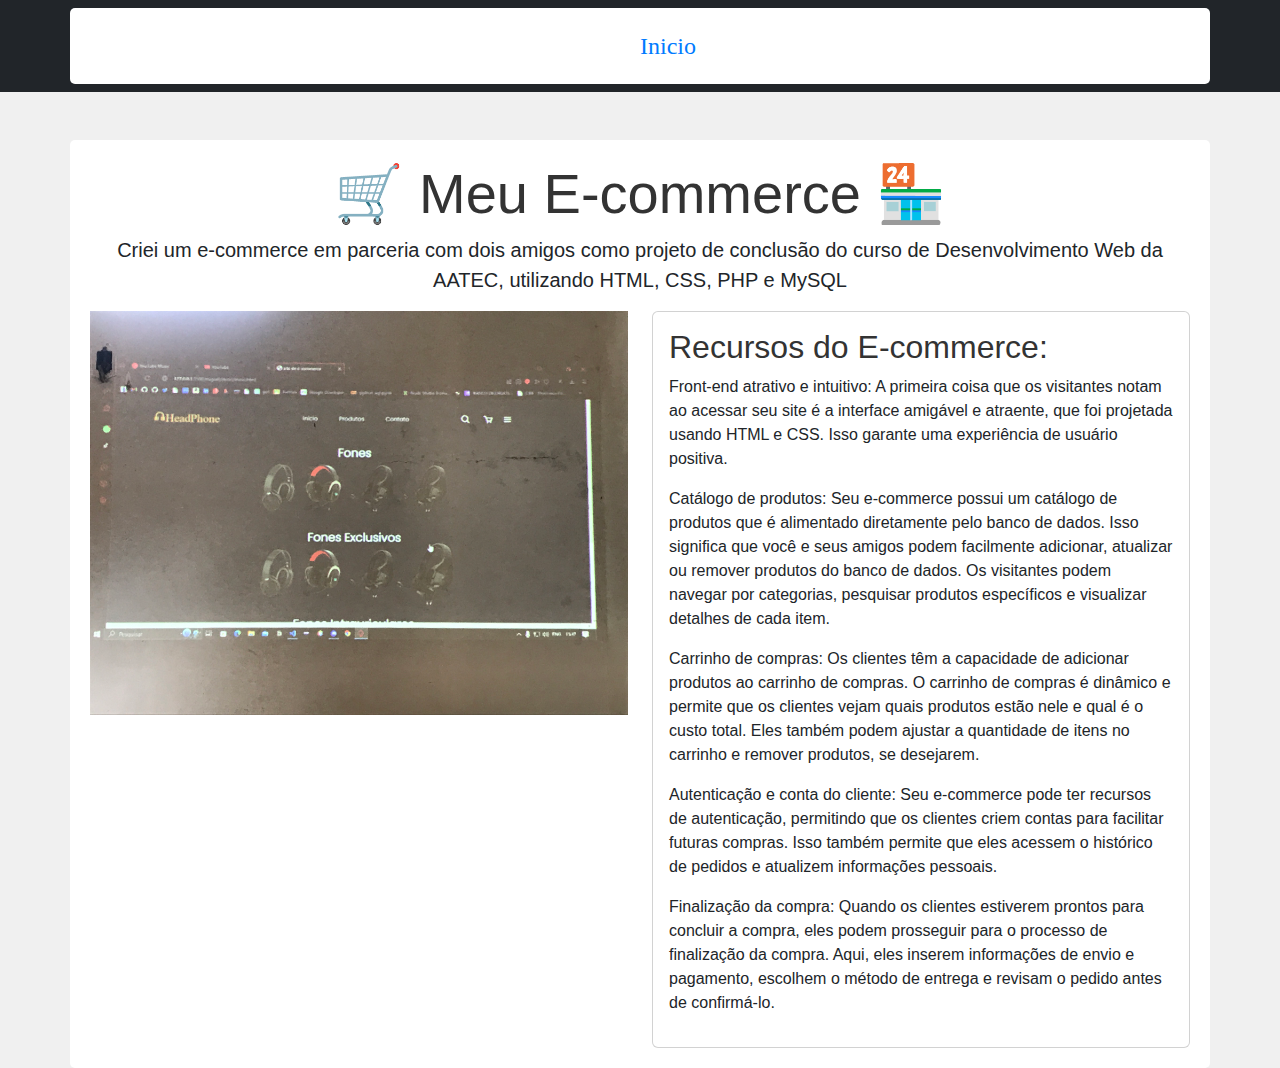
<file: pj1.html>
<!DOCTYPE html>
<html lang="pt-BR">

<head>
    <meta charset="UTF-8">
    <meta name="viewport" content="width=device-width, initial-scale=1.0">
    <link rel="stylesheet" href="https://cdn.jsdelivr.net/npm/bootstrap@5.3.0/dist/css/bootstrap.min.css">
    <link rel="stylesheet" href="pg.css">
    <title>Projeto 1</title>
</head>

<body>
    <header class="purple-header">
        <nav class="navbar navbar-expand-lg navbar-dark bg-dark">
            <div class="container">
                <a href="index.html">Inicio</a>
            </div>
        </nav>
    </header>
    <main class="container mt-5">
        <section class="jumbotron text-center">
            <h1 class="display-4">🛒 Meu E-commerce 🏪</h1>
            <p class="lead">Criei um e-commerce em parceria com dois amigos como projeto de conclusão do curso de Desenvolvimento Web da AATEC, utilizando HTML, CSS, PHP e MySQL</p>
        </section>
        <div class="row">
            <div class="col-md-6">
                <img src="projeto1.jpg" alt="Sua Imagem" class="img-fluid custom-image">
            </div>
            <div class="col-md-6">
                <div class="card">
                    <div class="card-body">
                        <h2>Recursos do E-commerce:</h2>
                        <p>Front-end atrativo e intuitivo: A primeira coisa que os visitantes notam ao acessar seu site é a interface amigável e atraente, que foi projetada usando HTML e CSS. Isso garante uma experiência de usuário positiva.</p>

                        <p>Catálogo de produtos: Seu e-commerce possui um catálogo de produtos que é alimentado diretamente pelo banco de dados. Isso significa que você e seus amigos podem facilmente adicionar, atualizar ou remover produtos do banco de dados. Os visitantes podem navegar por categorias, pesquisar produtos específicos e visualizar detalhes de cada item.</p>

                        <p>Carrinho de compras: Os clientes têm a capacidade de adicionar produtos ao carrinho de compras. O carrinho de compras é dinâmico e permite que os clientes vejam quais produtos estão nele e qual é o custo total. Eles também podem ajustar a quantidade de itens no carrinho e remover produtos, se desejarem.</p>

                        <p>Autenticação e conta do cliente: Seu e-commerce pode ter recursos de autenticação, permitindo que os clientes criem contas para facilitar futuras compras. Isso também permite que eles acessem o histórico de pedidos e atualizem informações pessoais.</p>

                        <p>Finalização da compra: Quando os clientes estiverem prontos para concluir a compra, eles podem prosseguir para o processo de finalização da compra. Aqui, eles inserem informações de envio e pagamento, escolhem o método de entrega e revisam o pedido antes de confirmá-lo.</p>
                    </div>
                </div>
            </div>
            
        </div>
        <div class="spacer"></div>
    </main>
</body>

</html>
</file>
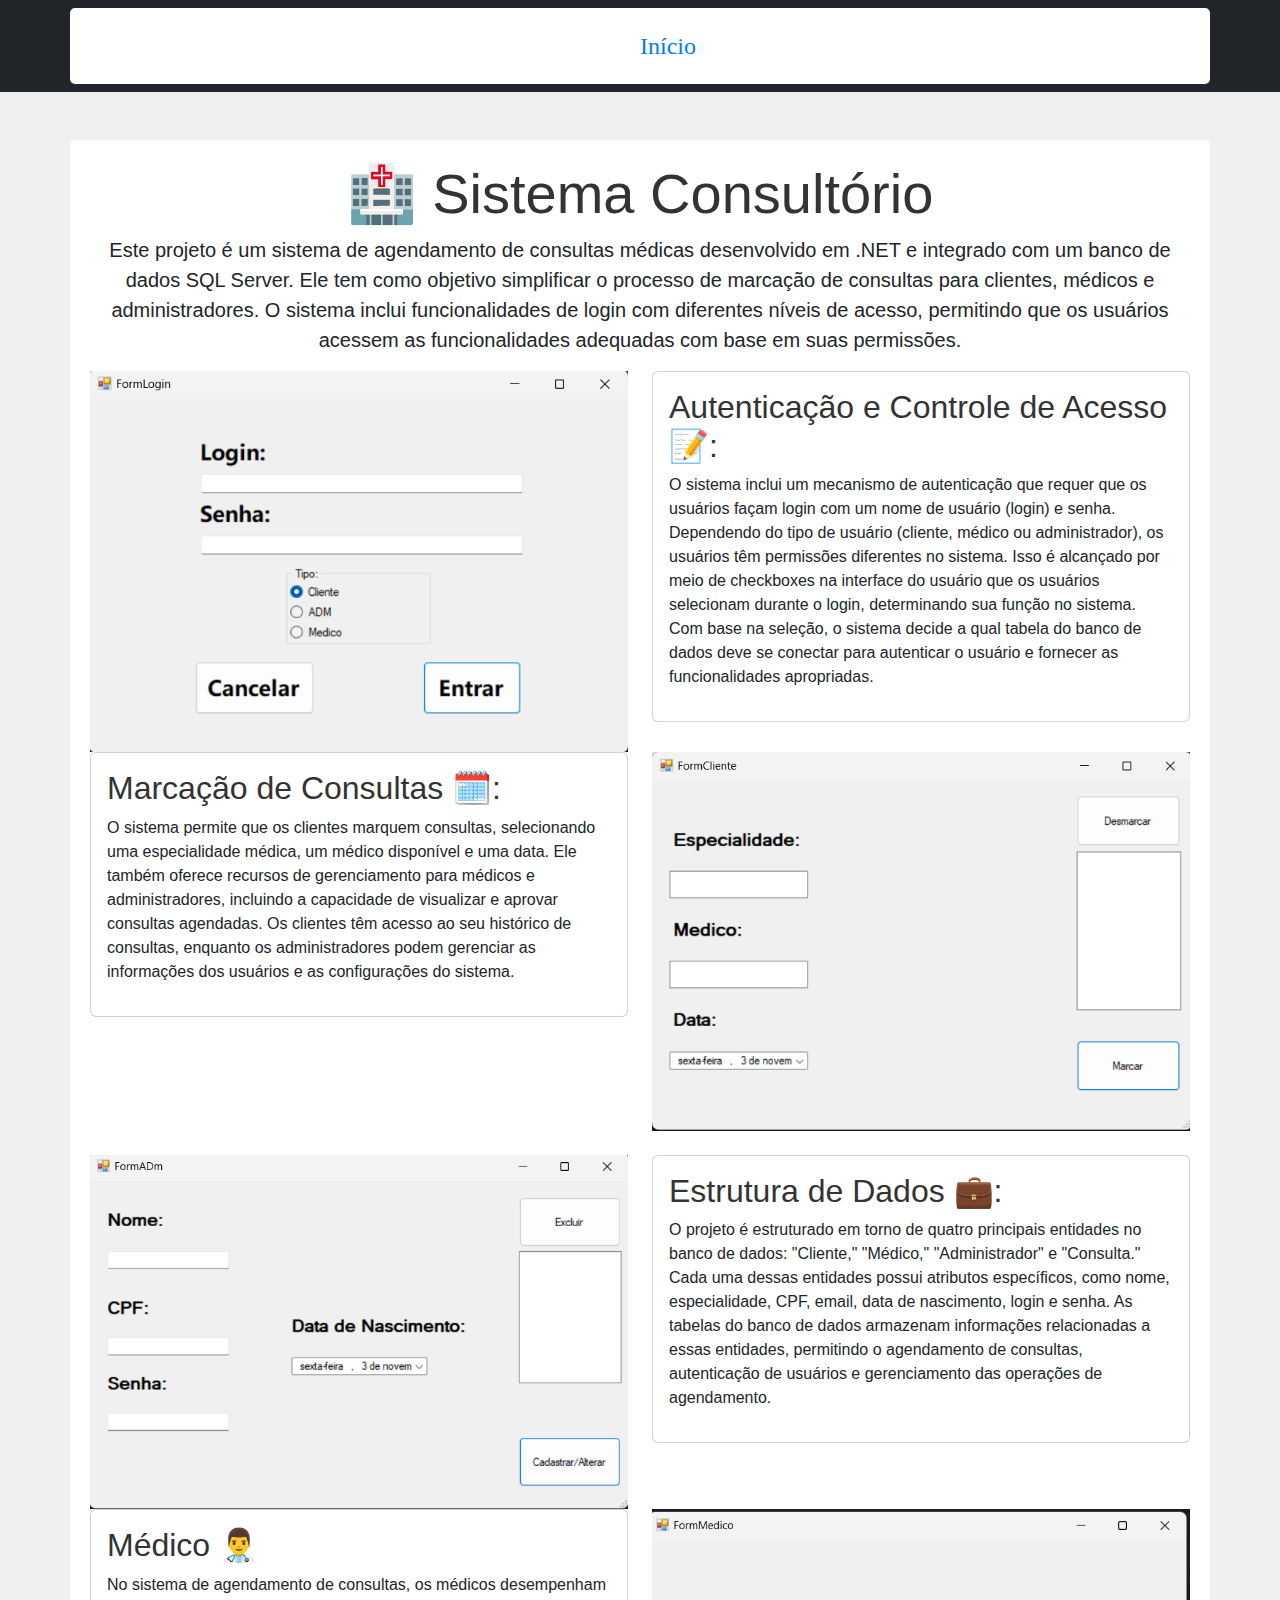
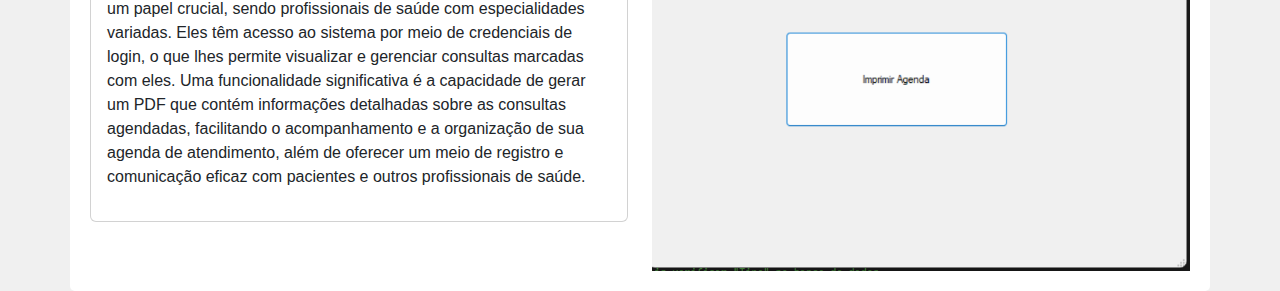
<file: pj3.html>
<!DOCTYPE html>
<html lang="pt-BR">

<head>
    <meta charset="UTF-8">
    <meta name="viewport" content="width=device-width, initial-scale=1.0">
    <link rel="stylesheet" href="https://cdn.jsdelivr.net/npm/bootstrap@5.3.0/dist/css/bootstrap.min.css">
    <link rel="stylesheet" href="pg.css">
    <title>Projeto 1</title>
</head>

<body>
    <header class="purple-header">
        <nav class="navbar navbar-expand-lg navbar-dark bg-dark">
            <div class="container">
                <a href="index.html">Início</a>
            </div>
        </nav>
    </header>
    <main class="container mt-5">
        <section class="jumbotron text-center">
            <h1 class="display-4">🏥 Sistema Consultório</h1>
            <p class="lead">Este projeto é um sistema de agendamento de consultas médicas desenvolvido em .NET e integrado com um banco de dados SQL Server. Ele tem como objetivo simplificar o processo de marcação de consultas para clientes, médicos e administradores. O sistema inclui funcionalidades de login com diferentes níveis de acesso, permitindo que os usuários acessem as funcionalidades adequadas com base em suas permissões.</p>
        </section>
        <div class="row">
            <div class="col-md-6">
                <img src="Login.png" alt="Sua Imagem" class="img-fluid custom-image">
            </div>
            <div class="col-md-6">
                <div class="card">
                    <div class="card-body">
                        <h2>Autenticação e Controle de Acesso 📝:</h2>
                        <p>O sistema inclui um mecanismo de autenticação que requer que os usuários façam login com um nome de usuário (login) e senha. Dependendo do tipo de usuário (cliente, médico ou administrador), os usuários têm permissões diferentes no sistema. Isso é alcançado por meio de checkboxes na interface do usuário que os usuários selecionam durante o login, determinando sua função no sistema. Com base na seleção, o sistema decide a qual tabela do banco de dados deve se conectar para autenticar o usuário e fornecer as funcionalidades apropriadas.</p>
                    </div>
                </div>
            </div>
        </div>
        <div class="spacer"></div>

        <div class="row">
            <div class="col-md-6">
                <div class="card">
                    <div class="card-body">
                        <h2>Marcação de Consultas 🗓️:</h2>
                        <p>O sistema permite que os clientes marquem consultas, selecionando uma especialidade médica, um médico disponível e uma data. Ele também oferece recursos de gerenciamento para médicos e administradores, incluindo a capacidade de visualizar e aprovar consultas agendadas. Os clientes têm acesso ao seu histórico de consultas, enquanto os administradores podem gerenciar as informações dos usuários e as configurações do sistema.</p>
                    </div>
                </div>
            </div>
            <div class="col-md-6">
                <img src="Cliente.png" alt="Outra Imagem" class="img-fluid custom-image">
            </div>
        </div>
        <div class="my-4"></div> <!-- Espaçamento aprimorado -->

        <div class="row">
            <div class="col-md-6">
                <img src="Adm.png" alt="Sua Imagem" class="img-fluid custom-image">
            </div>
            <div class="col-md-6">
                <div class="card">
                    <div class="card-body">
                        <h2>Estrutura de Dados 💼:</h2>
                        <p>O projeto é estruturado em torno de quatro principais entidades no banco de dados: "Cliente," "Médico," "Administrador" e "Consulta." Cada uma dessas entidades possui atributos específicos, como nome, especialidade, CPF, email, data de nascimento, login e senha. As tabelas do banco de dados armazenam informações relacionadas a essas entidades, permitindo o agendamento de consultas, autenticação de usuários e gerenciamento das operações de agendamento.</p>
                    </div>
                </div>
            </div>
        </div>
        <div class="spacer"></div>

        <div class="row">
            <div class="col-md-6">
                <div class="card">
                    <div class="card-body">
                        <h2>Médico 👨‍⚕️</h2>
                        <p>No sistema de agendamento de consultas, os médicos desempenham um papel crucial, sendo profissionais de saúde com especialidades variadas. Eles têm acesso ao sistema por meio de credenciais de login, o que lhes permite visualizar e gerenciar consultas marcadas com eles. Uma funcionalidade significativa é a capacidade de gerar um PDF que contém informações detalhadas sobre as consultas agendadas, facilitando o acompanhamento e a organização de sua agenda de atendimento, além de oferecer um meio de registro e comunicação eficaz com pacientes e outros profissionais de saúde.</p>
                    </div>
                </div>
            </div>
            <div class="col-md-6">
                <img src="Medico.png" alt="Imagem de Médico" class="img-fluid custom-image">
            </div>
        </div>
    </main>
</body>

</html>
</file>
<file: pg.css>
/* Estilo para o corpo (body) */
body {
    font-family: Arial, sans-serif;
    background-color: #f0f0f0;
}

/* Estilo para o cabeçalho (header) */
header {
    background-color: #007BFF;
    color: #fff;
}

header a {
    font-size: 24px; /* Tamanho do texto */
    font-family: 'Sedgwick Ave Display', cursive;
    margin-left: 50%;
}


/* Estilo para os títulos (h1 e h2) */
h1, h2 {
    color: #333;
}

/* Estilo para os contêineres (containers) */
.container {
    background-color: #fff;
    padding: 20px;
    border-radius: 5px;
}

/* Estilo para o rodapé (footer) */
footer {
    background-color: #333;
    color: #fff;
}

/* Estilo para os parágrafos (p) */
p {
    line-height: 1.5;
}

/* Estilo para links */
a {
    color: #007BFF;
    text-decoration: none;
}

a:hover {
    text-decoration: underline;
}
</file>
